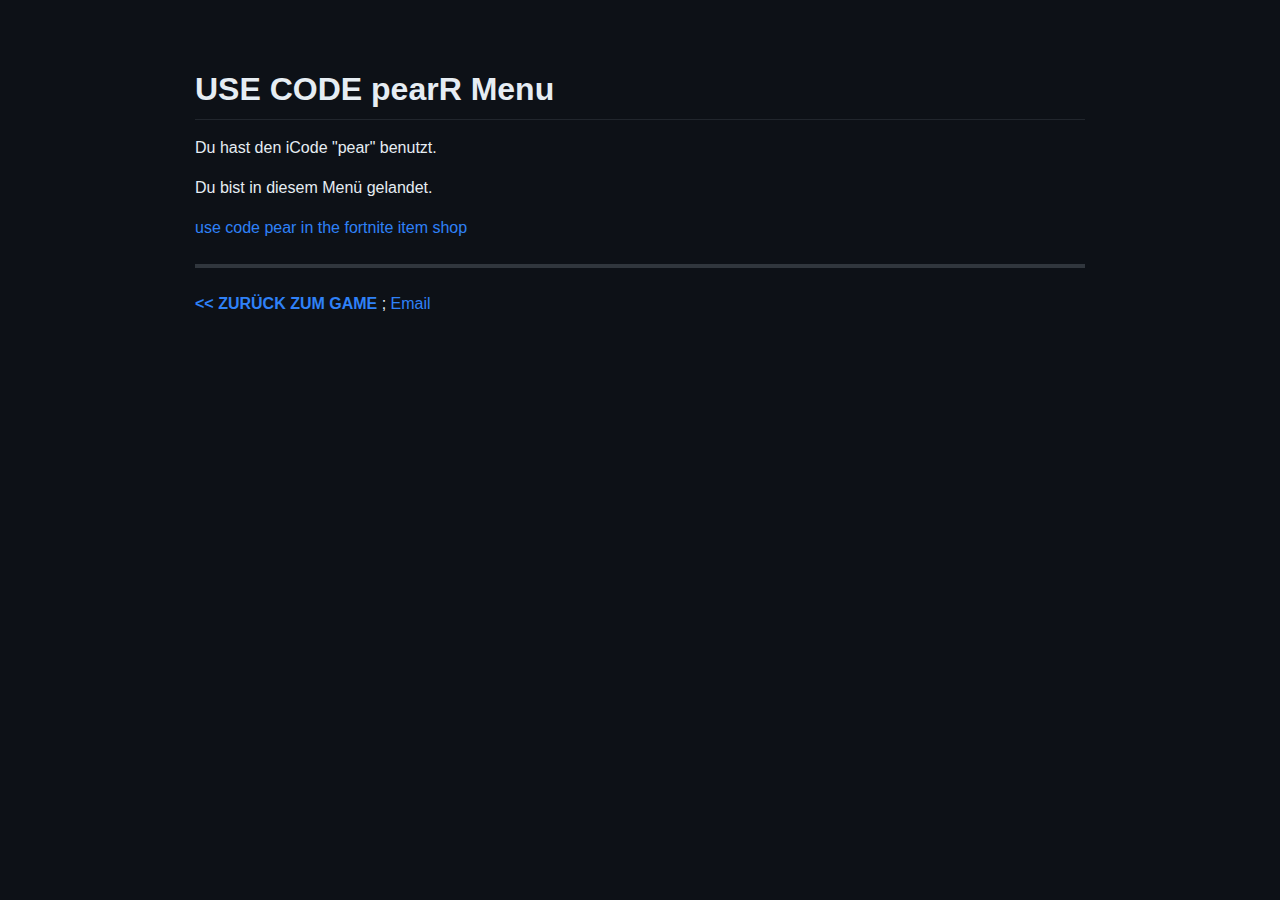
<file: pages/pear/index.html>
<!DOCTYPE html>
<html lang="en">
	<head>
		<meta charset="utf-8" />
		<meta name="viewport" content="width=device-width, initial-scale=1" />
		<title>USE CODE pearR Menu</title>
		<style>.markdown-body{color-scheme:dark;-ms-text-size-adjust:100%;-webkit-text-size-adjust:100%;margin:0;color:#e6edf3;background-color:#0d1117;font-family:-apple-system,BlinkMacSystemFont,"Segoe UI","Noto Sans",Helvetica,Arial,sans-serif,"Apple Color Emoji","Segoe UI Emoji";font-size:16px;line-height:1.5;word-wrap:break-word}.markdown-body .octicon{display:inline-block;fill:currentColor;vertical-align:text-bottom}.markdown-body h1:hover .anchor .octicon-link:before,.markdown-body h2:hover .anchor .octicon-link:before,.markdown-body h3:hover .anchor .octicon-link:before,.markdown-body h4:hover .anchor .octicon-link:before,.markdown-body h5:hover .anchor .octicon-link:before,.markdown-body h6:hover .anchor .octicon-link:before{width:16px;height:16px;content:' ';display:inline-block;background-color:currentColor;-webkit-mask-image:url("data:image/svg+xml,<svg xmlns='http://www.w3.org/2000/svg' viewBox='0 0 16 16' version='1.1' aria-hidden='true'><path fill-rule='evenodd' d='M7.775 3.275a.75.75 0 001.06 1.06l1.25-1.25a2 2 0 112.83 2.83l-2.5 2.5a2 2 0 01-2.83 0 .75.75 0 00-1.06 1.06 3.5 3.5 0 004.95 0l2.5-2.5a3.5 3.5 0 00-4.95-4.95l-1.25 1.25zm-4.69 9.64a2 2 0 010-2.83l2.5-2.5a2 2 0 012.83 0 .75.75 0 001.06-1.06 3.5 3.5 0 00-4.95 0l-2.5 2.5a3.5 3.5 0 004.95 4.95l1.25-1.25a.75.75 0 00-1.06-1.06l-1.25 1.25a2 2 0 01-2.83 0z'></path></svg>");mask-image:url("data:image/svg+xml,<svg xmlns='http://www.w3.org/2000/svg' viewBox='0 0 16 16' version='1.1' aria-hidden='true'><path fill-rule='evenodd' d='M7.775 3.275a.75.75 0 001.06 1.06l1.25-1.25a2 2 0 112.83 2.83l-2.5 2.5a2 2 0 01-2.83 0 .75.75 0 00-1.06 1.06 3.5 3.5 0 004.95 0l2.5-2.5a3.5 3.5 0 00-4.95-4.95l-1.25 1.25zm-4.69 9.64a2 2 0 010-2.83l2.5-2.5a2 2 0 012.83 0 .75.75 0 001.06-1.06 3.5 3.5 0 00-4.95 0l-2.5 2.5a3.5 3.5 0 004.95 4.95l1.25-1.25a.75.75 0 00-1.06-1.06l-1.25 1.25a2 2 0 01-2.83 0z'></path></svg>")}.markdown-body details,.markdown-body figcaption,.markdown-body figure{display:block}.markdown-body summary{display:list-item}.markdown-body [hidden]{display:none!important}.markdown-body a{background-color:transparent;color:#2f81f7;text-decoration:none}.markdown-body abbr[title]{border-bottom:none;-webkit-text-decoration:underline dotted;text-decoration:underline dotted}.markdown-body b,.markdown-body strong{font-weight:600}.markdown-body dfn{font-style:italic}.markdown-body h1{margin:.67em 0;font-weight:600;padding-bottom:.3em;font-size:2em;border-bottom:1px solid #21262d}.markdown-body mark{background-color:rgba(187,128,9,.15);color:#e6edf3}.markdown-body small{font-size:90%}.markdown-body sub,.markdown-body sup{font-size:75%;line-height:0;position:relative;vertical-align:baseline}.markdown-body sub{bottom:-.25em}.markdown-body sup{top:-.5em}.markdown-body img{border-style:none;max-width:100%;box-sizing:content-box;background-color:#0d1117}.markdown-body code,.markdown-body kbd,.markdown-body pre,.markdown-body samp{font-family:monospace;font-size:1em}.markdown-body figure{margin:1em 40px}.markdown-body hr{box-sizing:content-box;overflow:hidden;background:0 0;border-bottom:1px solid #21262d;height:.25em;padding:0;margin:24px 0;background-color:#30363d;border:0}.markdown-body input{font:inherit;margin:0;overflow:visible;font-family:inherit;font-size:inherit;line-height:inherit}.markdown-body [type=button],.markdown-body [type=reset],.markdown-body [type=submit]{-webkit-appearance:button;appearance:button}.markdown-body [type=checkbox],.markdown-body [type=radio]{box-sizing:border-box;padding:0}.markdown-body [type=number]::-webkit-inner-spin-button,.markdown-body [type=number]::-webkit-outer-spin-button{height:auto}.markdown-body [type=search]::-webkit-search-cancel-button,.markdown-body [type=search]::-webkit-search-decoration{-webkit-appearance:none;appearance:none}.markdown-body ::-webkit-input-placeholder{color:inherit;opacity:.54}.markdown-body ::-webkit-file-upload-button{-webkit-appearance:button;appearance:button;font:inherit}.markdown-body a:hover{text-decoration:underline}.markdown-body ::placeholder{color:#6e7681;opacity:1}.markdown-body hr::before{display:table;content:""}.markdown-body hr::after{display:table;clear:both;content:""}.markdown-body table{border-spacing:0;border-collapse:collapse;display:block;width:max-content;max-width:100%;overflow:auto}.markdown-body td,.markdown-body th{padding:0}.markdown-body details summary{cursor:pointer}.markdown-body details:not([open])>:not(summary){display:none!important}.markdown-body [role=button]:focus,.markdown-body a:focus,.markdown-body input[type=checkbox]:focus,.markdown-body input[type=radio]:focus{outline:2px solid #2f81f7;outline-offset:-2px;box-shadow:none}.markdown-body [role=button]:focus:not(:focus-visible),.markdown-body a:focus:not(:focus-visible),.markdown-body input[type=checkbox]:focus:not(:focus-visible),.markdown-body input[type=radio]:focus:not(:focus-visible){outline:solid 1px transparent}.markdown-body [role=button]:focus-visible,.markdown-body a:focus-visible,.markdown-body input[type=checkbox]:focus-visible,.markdown-body input[type=radio]:focus-visible{outline:2px solid #2f81f7;outline-offset:-2px;box-shadow:none}.markdown-body a:not([class]):focus,.markdown-body a:not([class]):focus-visible,.markdown-body input[type=checkbox]:focus,.markdown-body input[type=checkbox]:focus-visible,.markdown-body input[type=radio]:focus,.markdown-body input[type=radio]:focus-visible{outline-offset:0}.markdown-body kbd{display:inline-block;padding:3px 5px;font:11px ui-monospace,SFMono-Regular,SF Mono,Menlo,Consolas,Liberation Mono,monospace;line-height:10px;color:#e6edf3;vertical-align:middle;background-color:#161b22;border:solid 1px rgba(110,118,129,.4);border-bottom-color:rgba(110,118,129,.4);border-radius:6px;box-shadow:inset 0 -1px 0 rgba(110,118,129,.4)}.markdown-body h1,.markdown-body h2,.markdown-body h3,.markdown-body h4,.markdown-body h5,.markdown-body h6{margin-top:24px;margin-bottom:16px;font-weight:600;line-height:1.25}.markdown-body h2{font-weight:600;padding-bottom:.3em;font-size:1.5em;border-bottom:1px solid #21262d}.markdown-body h3{font-weight:600;font-size:1.25em}.markdown-body h4{font-weight:600;font-size:1em}.markdown-body h5{font-weight:600;font-size:.875em}.markdown-body h6{font-weight:600;font-size:.85em;color:#848d97}.markdown-body p{margin-top:0;margin-bottom:10px}.markdown-body blockquote{margin:0;padding:0 1em;color:#848d97;border-left:.25em solid #30363d}.markdown-body ol,.markdown-body ul{margin-top:0;margin-bottom:0;padding-left:2em}.markdown-body ol ol,.markdown-body ul ol{list-style-type:lower-roman}.markdown-body ol ol ol,.markdown-body ol ul ol,.markdown-body ul ol ol,.markdown-body ul ul ol{list-style-type:lower-alpha}.markdown-body dd{margin-left:0}.markdown-body code,.markdown-body samp,.markdown-body tt{font-family:ui-monospace,SFMono-Regular,SF Mono,Menlo,Consolas,Liberation Mono,monospace;font-size:12px}.markdown-body pre{margin-top:0;margin-bottom:0;font-family:ui-monospace,SFMono-Regular,SF Mono,Menlo,Consolas,Liberation Mono,monospace;font-size:12px;word-wrap:normal}.markdown-body .octicon{display:inline-block;overflow:visible!important;vertical-align:text-bottom;fill:currentColor}.markdown-body input::-webkit-inner-spin-button,.markdown-body input::-webkit-outer-spin-button{margin:0;-webkit-appearance:none;appearance:none}.markdown-body .mr-2{margin-right:8px!important}.markdown-body::before{display:table;content:""}.markdown-body::after{display:table;clear:both;content:""}.markdown-body>:first-child{margin-top:0!important}.markdown-body>:last-child{margin-bottom:0!important}.markdown-body a:not([href]){color:inherit;text-decoration:none}.markdown-body .absent{color:#f85149}.markdown-body .anchor{float:left;padding-right:4px;margin-left:-20px;line-height:1}.markdown-body .anchor:focus{outline:0}.markdown-body blockquote,.markdown-body details,.markdown-body dl,.markdown-body ol,.markdown-body p,.markdown-body pre,.markdown-body table,.markdown-body ul{margin-top:0;margin-bottom:16px}.markdown-body blockquote>:first-child{margin-top:0}.markdown-body blockquote>:last-child{margin-bottom:0}.markdown-body h1 .octicon-link,.markdown-body h2 .octicon-link,.markdown-body h3 .octicon-link,.markdown-body h4 .octicon-link,.markdown-body h5 .octicon-link,.markdown-body h6 .octicon-link{color:#e6edf3;vertical-align:middle;visibility:hidden}.markdown-body h1:hover .anchor,.markdown-body h2:hover .anchor,.markdown-body h3:hover .anchor,.markdown-body h4:hover .anchor,.markdown-body h5:hover .anchor,.markdown-body h6:hover .anchor{text-decoration:none}.markdown-body h1:hover .anchor .octicon-link,.markdown-body h2:hover .anchor .octicon-link,.markdown-body h3:hover .anchor .octicon-link,.markdown-body h4:hover .anchor .octicon-link,.markdown-body h5:hover .anchor .octicon-link,.markdown-body h6:hover .anchor .octicon-link{visibility:visible}.markdown-body h1 code,.markdown-body h1 tt,.markdown-body h2 code,.markdown-body h2 tt,.markdown-body h3 code,.markdown-body h3 tt,.markdown-body h4 code,.markdown-body h4 tt,.markdown-body h5 code,.markdown-body h5 tt,.markdown-body h6 code,.markdown-body h6 tt{padding:0 .2em;font-size:inherit}.markdown-body summary h1,.markdown-body summary h2,.markdown-body summary h3,.markdown-body summary h4,.markdown-body summary h5,.markdown-body summary h6{display:inline-block}.markdown-body summary h1 .anchor,.markdown-body summary h2 .anchor,.markdown-body summary h3 .anchor,.markdown-body summary h4 .anchor,.markdown-body summary h5 .anchor,.markdown-body summary h6 .anchor{margin-left:-40px}.markdown-body summary h1,.markdown-body summary h2{padding-bottom:0;border-bottom:0}.markdown-body ol.no-list,.markdown-body ul.no-list{padding:0;list-style-type:none}.markdown-body ol[type="a s"]{list-style-type:lower-alpha}.markdown-body ol[type="A s"]{list-style-type:upper-alpha}.markdown-body ol[type="i s"]{list-style-type:lower-roman}.markdown-body ol[type="I s"]{list-style-type:upper-roman}.markdown-body ol[type="1"]{list-style-type:decimal}.markdown-body div>ol:not([type]){list-style-type:decimal}.markdown-body ol ol,.markdown-body ol ul,.markdown-body ul ol,.markdown-body ul ul{margin-top:0;margin-bottom:0}.markdown-body li>p{margin-top:16px}.markdown-body li+li{margin-top:.25em}.markdown-body dl{padding:0}.markdown-body dl dt{padding:0;margin-top:16px;font-size:1em;font-style:italic;font-weight:600}.markdown-body dl dd{padding:0 16px;margin-bottom:16px}.markdown-body table th{font-weight:600}.markdown-body table td,.markdown-body table th{padding:6px 13px;border:1px solid #30363d}.markdown-body table td>:last-child{margin-bottom:0}.markdown-body table tr{background-color:#0d1117;border-top:1px solid #21262d}.markdown-body table tr:nth-child(2n){background-color:#161b22}.markdown-body table img{background-color:transparent}.markdown-body img[align=right]{padding-left:20px}.markdown-body img[align=left]{padding-right:20px}.markdown-body .emoji{max-width:none;vertical-align:text-top;background-color:transparent}.markdown-body span.frame{display:block;overflow:hidden}.markdown-body span.frame>span{display:block;float:left;width:auto;padding:7px;margin:13px 0 0;overflow:hidden;border:1px solid #30363d}.markdown-body span.frame span img{display:block;float:left}.markdown-body span.frame span span{display:block;padding:5px 0 0;clear:both;color:#e6edf3}.markdown-body span.align-center{display:block;overflow:hidden;clear:both}.markdown-body span.align-center>span{display:block;margin:13px auto 0;overflow:hidden;text-align:center}.markdown-body span.align-center span img{margin:0 auto;text-align:center}.markdown-body span.align-right{display:block;overflow:hidden;clear:both}.markdown-body span.align-right>span{display:block;margin:13px 0 0;overflow:hidden;text-align:right}.markdown-body span.align-right span img{margin:0;text-align:right}.markdown-body span.float-left{display:block;float:left;margin-right:13px;overflow:hidden}.markdown-body span.float-left span{margin:13px 0 0}.markdown-body span.float-right{display:block;float:right;margin-left:13px;overflow:hidden}.markdown-body span.float-right>span{display:block;margin:13px auto 0;overflow:hidden;text-align:right}.markdown-body code,.markdown-body tt{padding:.2em .4em;margin:0;font-size:85%;white-space:break-spaces;background-color:rgba(110,118,129,.4);border-radius:6px}.markdown-body code br,.markdown-body tt br{display:none}.markdown-body del code{text-decoration:inherit}.markdown-body samp{font-size:85%}.markdown-body pre code{font-size:100%}.markdown-body pre>code{padding:0;margin:0;word-break:normal;white-space:pre;background:0 0;border:0}.markdown-body .highlight{margin-bottom:16px}.markdown-body .highlight pre{margin-bottom:0;word-break:normal}.markdown-body .highlight pre,.markdown-body pre{padding:16px;overflow:auto;font-size:85%;line-height:1.45;color:#e6edf3;background-color:#161b22;border-radius:6px}.markdown-body pre code,.markdown-body pre tt{display:inline;max-width:auto;padding:0;margin:0;overflow:visible;line-height:inherit;word-wrap:normal;background-color:transparent;border:0}.markdown-body .csv-data td,.markdown-body .csv-data th{padding:5px;overflow:hidden;font-size:12px;line-height:1;text-align:left;white-space:nowrap}.markdown-body .csv-data .blob-num{padding:10px 8px 9px;text-align:right;background:#0d1117;border:0}.markdown-body .csv-data tr{border-top:0}.markdown-body .csv-data th{font-weight:600;background:#161b22;border-top:0}.markdown-body [data-footnote-ref]::before{content:"["}.markdown-body [data-footnote-ref]::after{content:"]"}.markdown-body .footnotes{font-size:12px;color:#848d97;border-top:1px solid #30363d}.markdown-body .footnotes ol{padding-left:16px}.markdown-body .footnotes ol ul{display:inline-block;padding-left:16px;margin-top:16px}.markdown-body .footnotes li{position:relative}.markdown-body .footnotes li:target::before{position:absolute;top:-8px;right:-8px;bottom:-8px;left:-24px;pointer-events:none;content:"";border:2px solid #1f6feb;border-radius:6px}.markdown-body .footnotes li:target{color:#e6edf3}.markdown-body .footnotes .data-footnote-backref g-emoji{font-family:monospace}.markdown-body .pl-c{color:#8b949e}.markdown-body .pl-c1,.markdown-body .pl-s .pl-v{color:#79c0ff}.markdown-body .pl-e,.markdown-body .pl-en{color:#d2a8ff}.markdown-body .pl-s .pl-s1,.markdown-body .pl-smi{color:#c9d1d9}.markdown-body .pl-ent{color:#7ee787}.markdown-body .pl-k{color:#ff7b72}.markdown-body .pl-pds,.markdown-body .pl-s,.markdown-body .pl-s .pl-pse .pl-s1,.markdown-body .pl-sr,.markdown-body .pl-sr .pl-cce,.markdown-body .pl-sr .pl-sra,.markdown-body .pl-sr .pl-sre{color:#a5d6ff}.markdown-body .pl-smw,.markdown-body .pl-v{color:#ffa657}.markdown-body .pl-bu{color:#f85149}.markdown-body .pl-ii{color:#f0f6fc;background-color:#8e1519}.markdown-body .pl-c2{color:#f0f6fc;background-color:#b62324}.markdown-body .pl-sr .pl-cce{font-weight:700;color:#7ee787}.markdown-body .pl-ml{color:#f2cc60}.markdown-body .pl-mh,.markdown-body .pl-mh .pl-en,.markdown-body .pl-ms{font-weight:700;color:#1f6feb}.markdown-body .pl-mi{font-style:italic;color:#c9d1d9}.markdown-body .pl-mb{font-weight:700;color:#c9d1d9}.markdown-body .pl-md{color:#ffdcd7;background-color:#67060c}.markdown-body .pl-mi1{color:#aff5b4;background-color:#033a16}.markdown-body .pl-mc{color:#ffdfb6;background-color:#5a1e02}.markdown-body .pl-mi2{color:#c9d1d9;background-color:#1158c7}.markdown-body .pl-mdr{font-weight:700;color:#d2a8ff}.markdown-body .pl-ba{color:#8b949e}.markdown-body .pl-sg{color:#484f58}.markdown-body .pl-corl{text-decoration:underline;color:#a5d6ff}.markdown-body g-emoji{display:inline-block;min-width:1ch;font-family:"Apple Color Emoji","Segoe UI Emoji","Segoe UI Symbol";font-size:1em;font-style:normal!important;font-weight:400;line-height:1;vertical-align:-.075em}.markdown-body g-emoji img{width:1em;height:1em}.markdown-body .task-list-item{list-style-type:none}.markdown-body .task-list-item label{font-weight:400}.markdown-body .task-list-item.enabled label{cursor:pointer}.markdown-body .task-list-item+.task-list-item{margin-top:4px}.markdown-body .task-list-item .handle{display:none}.markdown-body .task-list-item-checkbox{margin:0 .2em .25em -1.4em;vertical-align:middle}.markdown-body .contains-task-list:dir(rtl) .task-list-item-checkbox{margin:0 -1.6em .25em .2em}.markdown-body .contains-task-list{position:relative}.markdown-body .contains-task-list:focus-within .task-list-item-convert-container,.markdown-body .contains-task-list:hover .task-list-item-convert-container{display:block;width:auto;height:24px;overflow:visible;clip:auto}.markdown-body ::-webkit-calendar-picker-indicator{filter:invert(50%)}.markdown-body .markdown-alert{padding:8px 16px;margin-bottom:16px;color:inherit;border-left:.25em solid #30363d}.markdown-body .markdown-alert>:first-child{margin-top:0}.markdown-body .markdown-alert>:last-child{margin-bottom:0}.markdown-body .markdown-alert .markdown-alert-title{display:flex;font-weight:500;align-items:center;line-height:1}.markdown-body .markdown-alert.markdown-alert-note{border-left-color:#1f6feb}.markdown-body .markdown-alert.markdown-alert-note .markdown-alert-title{color:#2f81f7}.markdown-body .markdown-alert.markdown-alert-important{border-left-color:#8957e5}.markdown-body .markdown-alert.markdown-alert-important .markdown-alert-title{color:#a371f7}.markdown-body .markdown-alert.markdown-alert-warning{border-left-color:#9e6a03}.markdown-body .markdown-alert.markdown-alert-warning .markdown-alert-title{color:#d29922}.markdown-body .markdown-alert.markdown-alert-tip{border-left-color:#238636}.markdown-body .markdown-alert.markdown-alert-tip .markdown-alert-title{color:#3fb950}.markdown-body .markdown-alert.markdown-alert-caution{border-left-color:#da3633}.markdown-body .markdown-alert.markdown-alert-caution .markdown-alert-title{color:#f85149}</style>
		<style>
			body {
				margin: 0;
			}

			.markdown-body-content {
				box-sizing: border-box;
				min-width: 200px;
				max-width: 980px;
				margin: 0 auto;
				padding: 45px;
			}

			@media (max-width: 767px) {
				.markdown-body-content {
					padding: 15px;
				}
			}

			.markdown-body {
				--base-size-8: 8px;
				--base-size-16: 16px;
			}
		</style>
	</head>
	<body class="markdown-body">
		<article class="markdown-body-content"><h1>USE CODE pearR Menu</h1>
<p>Du hast den iCode "pear" benutzt.</p>
<p>Du bist in diesem Menü gelandet.</p>
<p><a href="https://www.youtube.com/@RoyalPear/shorts" rel="nofollow">use code pear in the fortnite item shop</a></p>
<hr>
<p><a href="/game.html"><strong>&lt;&lt; ZURÜCK ZUM GAME</strong></a> ; <a href="mailto:marco@mmmarco.de">Email</a></p></article>
	</body>
</html>
</file>
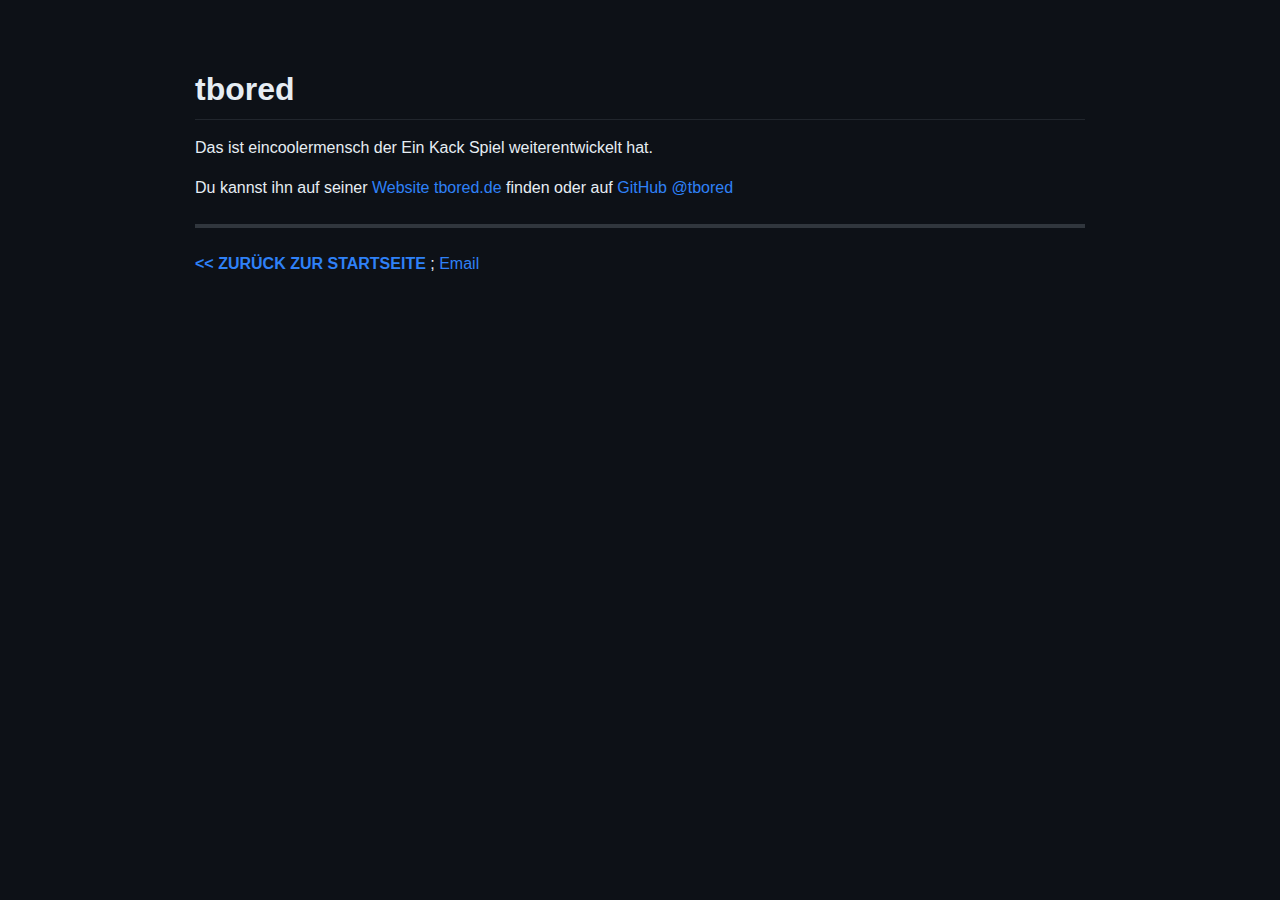
<file: pages/tbored/index.html>
<!DOCTYPE html>
<html lang="en">
	<head>
		<meta charset="utf-8" />
		<meta name="viewport" content="width=device-width, initial-scale=1" />
		<title>tbored</title>
		<style>.markdown-body{color-scheme:dark;-ms-text-size-adjust:100%;-webkit-text-size-adjust:100%;margin:0;color:#e6edf3;background-color:#0d1117;font-family:-apple-system,BlinkMacSystemFont,"Segoe UI","Noto Sans",Helvetica,Arial,sans-serif,"Apple Color Emoji","Segoe UI Emoji";font-size:16px;line-height:1.5;word-wrap:break-word}.markdown-body .octicon{display:inline-block;fill:currentColor;vertical-align:text-bottom}.markdown-body h1:hover .anchor .octicon-link:before,.markdown-body h2:hover .anchor .octicon-link:before,.markdown-body h3:hover .anchor .octicon-link:before,.markdown-body h4:hover .anchor .octicon-link:before,.markdown-body h5:hover .anchor .octicon-link:before,.markdown-body h6:hover .anchor .octicon-link:before{width:16px;height:16px;content:' ';display:inline-block;background-color:currentColor;-webkit-mask-image:url("data:image/svg+xml,<svg xmlns='http://www.w3.org/2000/svg' viewBox='0 0 16 16' version='1.1' aria-hidden='true'><path fill-rule='evenodd' d='M7.775 3.275a.75.75 0 001.06 1.06l1.25-1.25a2 2 0 112.83 2.83l-2.5 2.5a2 2 0 01-2.83 0 .75.75 0 00-1.06 1.06 3.5 3.5 0 004.95 0l2.5-2.5a3.5 3.5 0 00-4.95-4.95l-1.25 1.25zm-4.69 9.64a2 2 0 010-2.83l2.5-2.5a2 2 0 012.83 0 .75.75 0 001.06-1.06 3.5 3.5 0 00-4.95 0l-2.5 2.5a3.5 3.5 0 004.95 4.95l1.25-1.25a.75.75 0 00-1.06-1.06l-1.25 1.25a2 2 0 01-2.83 0z'></path></svg>");mask-image:url("data:image/svg+xml,<svg xmlns='http://www.w3.org/2000/svg' viewBox='0 0 16 16' version='1.1' aria-hidden='true'><path fill-rule='evenodd' d='M7.775 3.275a.75.75 0 001.06 1.06l1.25-1.25a2 2 0 112.83 2.83l-2.5 2.5a2 2 0 01-2.83 0 .75.75 0 00-1.06 1.06 3.5 3.5 0 004.95 0l2.5-2.5a3.5 3.5 0 00-4.95-4.95l-1.25 1.25zm-4.69 9.64a2 2 0 010-2.83l2.5-2.5a2 2 0 012.83 0 .75.75 0 001.06-1.06 3.5 3.5 0 00-4.95 0l-2.5 2.5a3.5 3.5 0 004.95 4.95l1.25-1.25a.75.75 0 00-1.06-1.06l-1.25 1.25a2 2 0 01-2.83 0z'></path></svg>")}.markdown-body details,.markdown-body figcaption,.markdown-body figure{display:block}.markdown-body summary{display:list-item}.markdown-body [hidden]{display:none!important}.markdown-body a{background-color:transparent;color:#2f81f7;text-decoration:none}.markdown-body abbr[title]{border-bottom:none;-webkit-text-decoration:underline dotted;text-decoration:underline dotted}.markdown-body b,.markdown-body strong{font-weight:600}.markdown-body dfn{font-style:italic}.markdown-body h1{margin:.67em 0;font-weight:600;padding-bottom:.3em;font-size:2em;border-bottom:1px solid #21262d}.markdown-body mark{background-color:rgba(187,128,9,.15);color:#e6edf3}.markdown-body small{font-size:90%}.markdown-body sub,.markdown-body sup{font-size:75%;line-height:0;position:relative;vertical-align:baseline}.markdown-body sub{bottom:-.25em}.markdown-body sup{top:-.5em}.markdown-body img{border-style:none;max-width:100%;box-sizing:content-box;background-color:#0d1117}.markdown-body code,.markdown-body kbd,.markdown-body pre,.markdown-body samp{font-family:monospace;font-size:1em}.markdown-body figure{margin:1em 40px}.markdown-body hr{box-sizing:content-box;overflow:hidden;background:0 0;border-bottom:1px solid #21262d;height:.25em;padding:0;margin:24px 0;background-color:#30363d;border:0}.markdown-body input{font:inherit;margin:0;overflow:visible;font-family:inherit;font-size:inherit;line-height:inherit}.markdown-body [type=button],.markdown-body [type=reset],.markdown-body [type=submit]{-webkit-appearance:button;appearance:button}.markdown-body [type=checkbox],.markdown-body [type=radio]{box-sizing:border-box;padding:0}.markdown-body [type=number]::-webkit-inner-spin-button,.markdown-body [type=number]::-webkit-outer-spin-button{height:auto}.markdown-body [type=search]::-webkit-search-cancel-button,.markdown-body [type=search]::-webkit-search-decoration{-webkit-appearance:none;appearance:none}.markdown-body ::-webkit-input-placeholder{color:inherit;opacity:.54}.markdown-body ::-webkit-file-upload-button{-webkit-appearance:button;appearance:button;font:inherit}.markdown-body a:hover{text-decoration:underline}.markdown-body ::placeholder{color:#6e7681;opacity:1}.markdown-body hr::before{display:table;content:""}.markdown-body hr::after{display:table;clear:both;content:""}.markdown-body table{border-spacing:0;border-collapse:collapse;display:block;width:max-content;max-width:100%;overflow:auto}.markdown-body td,.markdown-body th{padding:0}.markdown-body details summary{cursor:pointer}.markdown-body details:not([open])>:not(summary){display:none!important}.markdown-body [role=button]:focus,.markdown-body a:focus,.markdown-body input[type=checkbox]:focus,.markdown-body input[type=radio]:focus{outline:2px solid #2f81f7;outline-offset:-2px;box-shadow:none}.markdown-body [role=button]:focus:not(:focus-visible),.markdown-body a:focus:not(:focus-visible),.markdown-body input[type=checkbox]:focus:not(:focus-visible),.markdown-body input[type=radio]:focus:not(:focus-visible){outline:solid 1px transparent}.markdown-body [role=button]:focus-visible,.markdown-body a:focus-visible,.markdown-body input[type=checkbox]:focus-visible,.markdown-body input[type=radio]:focus-visible{outline:2px solid #2f81f7;outline-offset:-2px;box-shadow:none}.markdown-body a:not([class]):focus,.markdown-body a:not([class]):focus-visible,.markdown-body input[type=checkbox]:focus,.markdown-body input[type=checkbox]:focus-visible,.markdown-body input[type=radio]:focus,.markdown-body input[type=radio]:focus-visible{outline-offset:0}.markdown-body kbd{display:inline-block;padding:3px 5px;font:11px ui-monospace,SFMono-Regular,SF Mono,Menlo,Consolas,Liberation Mono,monospace;line-height:10px;color:#e6edf3;vertical-align:middle;background-color:#161b22;border:solid 1px rgba(110,118,129,.4);border-bottom-color:rgba(110,118,129,.4);border-radius:6px;box-shadow:inset 0 -1px 0 rgba(110,118,129,.4)}.markdown-body h1,.markdown-body h2,.markdown-body h3,.markdown-body h4,.markdown-body h5,.markdown-body h6{margin-top:24px;margin-bottom:16px;font-weight:600;line-height:1.25}.markdown-body h2{font-weight:600;padding-bottom:.3em;font-size:1.5em;border-bottom:1px solid #21262d}.markdown-body h3{font-weight:600;font-size:1.25em}.markdown-body h4{font-weight:600;font-size:1em}.markdown-body h5{font-weight:600;font-size:.875em}.markdown-body h6{font-weight:600;font-size:.85em;color:#848d97}.markdown-body p{margin-top:0;margin-bottom:10px}.markdown-body blockquote{margin:0;padding:0 1em;color:#848d97;border-left:.25em solid #30363d}.markdown-body ol,.markdown-body ul{margin-top:0;margin-bottom:0;padding-left:2em}.markdown-body ol ol,.markdown-body ul ol{list-style-type:lower-roman}.markdown-body ol ol ol,.markdown-body ol ul ol,.markdown-body ul ol ol,.markdown-body ul ul ol{list-style-type:lower-alpha}.markdown-body dd{margin-left:0}.markdown-body code,.markdown-body samp,.markdown-body tt{font-family:ui-monospace,SFMono-Regular,SF Mono,Menlo,Consolas,Liberation Mono,monospace;font-size:12px}.markdown-body pre{margin-top:0;margin-bottom:0;font-family:ui-monospace,SFMono-Regular,SF Mono,Menlo,Consolas,Liberation Mono,monospace;font-size:12px;word-wrap:normal}.markdown-body .octicon{display:inline-block;overflow:visible!important;vertical-align:text-bottom;fill:currentColor}.markdown-body input::-webkit-inner-spin-button,.markdown-body input::-webkit-outer-spin-button{margin:0;-webkit-appearance:none;appearance:none}.markdown-body .mr-2{margin-right:8px!important}.markdown-body::before{display:table;content:""}.markdown-body::after{display:table;clear:both;content:""}.markdown-body>:first-child{margin-top:0!important}.markdown-body>:last-child{margin-bottom:0!important}.markdown-body a:not([href]){color:inherit;text-decoration:none}.markdown-body .absent{color:#f85149}.markdown-body .anchor{float:left;padding-right:4px;margin-left:-20px;line-height:1}.markdown-body .anchor:focus{outline:0}.markdown-body blockquote,.markdown-body details,.markdown-body dl,.markdown-body ol,.markdown-body p,.markdown-body pre,.markdown-body table,.markdown-body ul{margin-top:0;margin-bottom:16px}.markdown-body blockquote>:first-child{margin-top:0}.markdown-body blockquote>:last-child{margin-bottom:0}.markdown-body h1 .octicon-link,.markdown-body h2 .octicon-link,.markdown-body h3 .octicon-link,.markdown-body h4 .octicon-link,.markdown-body h5 .octicon-link,.markdown-body h6 .octicon-link{color:#e6edf3;vertical-align:middle;visibility:hidden}.markdown-body h1:hover .anchor,.markdown-body h2:hover .anchor,.markdown-body h3:hover .anchor,.markdown-body h4:hover .anchor,.markdown-body h5:hover .anchor,.markdown-body h6:hover .anchor{text-decoration:none}.markdown-body h1:hover .anchor .octicon-link,.markdown-body h2:hover .anchor .octicon-link,.markdown-body h3:hover .anchor .octicon-link,.markdown-body h4:hover .anchor .octicon-link,.markdown-body h5:hover .anchor .octicon-link,.markdown-body h6:hover .anchor .octicon-link{visibility:visible}.markdown-body h1 code,.markdown-body h1 tt,.markdown-body h2 code,.markdown-body h2 tt,.markdown-body h3 code,.markdown-body h3 tt,.markdown-body h4 code,.markdown-body h4 tt,.markdown-body h5 code,.markdown-body h5 tt,.markdown-body h6 code,.markdown-body h6 tt{padding:0 .2em;font-size:inherit}.markdown-body summary h1,.markdown-body summary h2,.markdown-body summary h3,.markdown-body summary h4,.markdown-body summary h5,.markdown-body summary h6{display:inline-block}.markdown-body summary h1 .anchor,.markdown-body summary h2 .anchor,.markdown-body summary h3 .anchor,.markdown-body summary h4 .anchor,.markdown-body summary h5 .anchor,.markdown-body summary h6 .anchor{margin-left:-40px}.markdown-body summary h1,.markdown-body summary h2{padding-bottom:0;border-bottom:0}.markdown-body ol.no-list,.markdown-body ul.no-list{padding:0;list-style-type:none}.markdown-body ol[type="a s"]{list-style-type:lower-alpha}.markdown-body ol[type="A s"]{list-style-type:upper-alpha}.markdown-body ol[type="i s"]{list-style-type:lower-roman}.markdown-body ol[type="I s"]{list-style-type:upper-roman}.markdown-body ol[type="1"]{list-style-type:decimal}.markdown-body div>ol:not([type]){list-style-type:decimal}.markdown-body ol ol,.markdown-body ol ul,.markdown-body ul ol,.markdown-body ul ul{margin-top:0;margin-bottom:0}.markdown-body li>p{margin-top:16px}.markdown-body li+li{margin-top:.25em}.markdown-body dl{padding:0}.markdown-body dl dt{padding:0;margin-top:16px;font-size:1em;font-style:italic;font-weight:600}.markdown-body dl dd{padding:0 16px;margin-bottom:16px}.markdown-body table th{font-weight:600}.markdown-body table td,.markdown-body table th{padding:6px 13px;border:1px solid #30363d}.markdown-body table td>:last-child{margin-bottom:0}.markdown-body table tr{background-color:#0d1117;border-top:1px solid #21262d}.markdown-body table tr:nth-child(2n){background-color:#161b22}.markdown-body table img{background-color:transparent}.markdown-body img[align=right]{padding-left:20px}.markdown-body img[align=left]{padding-right:20px}.markdown-body .emoji{max-width:none;vertical-align:text-top;background-color:transparent}.markdown-body span.frame{display:block;overflow:hidden}.markdown-body span.frame>span{display:block;float:left;width:auto;padding:7px;margin:13px 0 0;overflow:hidden;border:1px solid #30363d}.markdown-body span.frame span img{display:block;float:left}.markdown-body span.frame span span{display:block;padding:5px 0 0;clear:both;color:#e6edf3}.markdown-body span.align-center{display:block;overflow:hidden;clear:both}.markdown-body span.align-center>span{display:block;margin:13px auto 0;overflow:hidden;text-align:center}.markdown-body span.align-center span img{margin:0 auto;text-align:center}.markdown-body span.align-right{display:block;overflow:hidden;clear:both}.markdown-body span.align-right>span{display:block;margin:13px 0 0;overflow:hidden;text-align:right}.markdown-body span.align-right span img{margin:0;text-align:right}.markdown-body span.float-left{display:block;float:left;margin-right:13px;overflow:hidden}.markdown-body span.float-left span{margin:13px 0 0}.markdown-body span.float-right{display:block;float:right;margin-left:13px;overflow:hidden}.markdown-body span.float-right>span{display:block;margin:13px auto 0;overflow:hidden;text-align:right}.markdown-body code,.markdown-body tt{padding:.2em .4em;margin:0;font-size:85%;white-space:break-spaces;background-color:rgba(110,118,129,.4);border-radius:6px}.markdown-body code br,.markdown-body tt br{display:none}.markdown-body del code{text-decoration:inherit}.markdown-body samp{font-size:85%}.markdown-body pre code{font-size:100%}.markdown-body pre>code{padding:0;margin:0;word-break:normal;white-space:pre;background:0 0;border:0}.markdown-body .highlight{margin-bottom:16px}.markdown-body .highlight pre{margin-bottom:0;word-break:normal}.markdown-body .highlight pre,.markdown-body pre{padding:16px;overflow:auto;font-size:85%;line-height:1.45;color:#e6edf3;background-color:#161b22;border-radius:6px}.markdown-body pre code,.markdown-body pre tt{display:inline;max-width:auto;padding:0;margin:0;overflow:visible;line-height:inherit;word-wrap:normal;background-color:transparent;border:0}.markdown-body .csv-data td,.markdown-body .csv-data th{padding:5px;overflow:hidden;font-size:12px;line-height:1;text-align:left;white-space:nowrap}.markdown-body .csv-data .blob-num{padding:10px 8px 9px;text-align:right;background:#0d1117;border:0}.markdown-body .csv-data tr{border-top:0}.markdown-body .csv-data th{font-weight:600;background:#161b22;border-top:0}.markdown-body [data-footnote-ref]::before{content:"["}.markdown-body [data-footnote-ref]::after{content:"]"}.markdown-body .footnotes{font-size:12px;color:#848d97;border-top:1px solid #30363d}.markdown-body .footnotes ol{padding-left:16px}.markdown-body .footnotes ol ul{display:inline-block;padding-left:16px;margin-top:16px}.markdown-body .footnotes li{position:relative}.markdown-body .footnotes li:target::before{position:absolute;top:-8px;right:-8px;bottom:-8px;left:-24px;pointer-events:none;content:"";border:2px solid #1f6feb;border-radius:6px}.markdown-body .footnotes li:target{color:#e6edf3}.markdown-body .footnotes .data-footnote-backref g-emoji{font-family:monospace}.markdown-body .pl-c{color:#8b949e}.markdown-body .pl-c1,.markdown-body .pl-s .pl-v{color:#79c0ff}.markdown-body .pl-e,.markdown-body .pl-en{color:#d2a8ff}.markdown-body .pl-s .pl-s1,.markdown-body .pl-smi{color:#c9d1d9}.markdown-body .pl-ent{color:#7ee787}.markdown-body .pl-k{color:#ff7b72}.markdown-body .pl-pds,.markdown-body .pl-s,.markdown-body .pl-s .pl-pse .pl-s1,.markdown-body .pl-sr,.markdown-body .pl-sr .pl-cce,.markdown-body .pl-sr .pl-sra,.markdown-body .pl-sr .pl-sre{color:#a5d6ff}.markdown-body .pl-smw,.markdown-body .pl-v{color:#ffa657}.markdown-body .pl-bu{color:#f85149}.markdown-body .pl-ii{color:#f0f6fc;background-color:#8e1519}.markdown-body .pl-c2{color:#f0f6fc;background-color:#b62324}.markdown-body .pl-sr .pl-cce{font-weight:700;color:#7ee787}.markdown-body .pl-ml{color:#f2cc60}.markdown-body .pl-mh,.markdown-body .pl-mh .pl-en,.markdown-body .pl-ms{font-weight:700;color:#1f6feb}.markdown-body .pl-mi{font-style:italic;color:#c9d1d9}.markdown-body .pl-mb{font-weight:700;color:#c9d1d9}.markdown-body .pl-md{color:#ffdcd7;background-color:#67060c}.markdown-body .pl-mi1{color:#aff5b4;background-color:#033a16}.markdown-body .pl-mc{color:#ffdfb6;background-color:#5a1e02}.markdown-body .pl-mi2{color:#c9d1d9;background-color:#1158c7}.markdown-body .pl-mdr{font-weight:700;color:#d2a8ff}.markdown-body .pl-ba{color:#8b949e}.markdown-body .pl-sg{color:#484f58}.markdown-body .pl-corl{text-decoration:underline;color:#a5d6ff}.markdown-body g-emoji{display:inline-block;min-width:1ch;font-family:"Apple Color Emoji","Segoe UI Emoji","Segoe UI Symbol";font-size:1em;font-style:normal!important;font-weight:400;line-height:1;vertical-align:-.075em}.markdown-body g-emoji img{width:1em;height:1em}.markdown-body .task-list-item{list-style-type:none}.markdown-body .task-list-item label{font-weight:400}.markdown-body .task-list-item.enabled label{cursor:pointer}.markdown-body .task-list-item+.task-list-item{margin-top:4px}.markdown-body .task-list-item .handle{display:none}.markdown-body .task-list-item-checkbox{margin:0 .2em .25em -1.4em;vertical-align:middle}.markdown-body .contains-task-list:dir(rtl) .task-list-item-checkbox{margin:0 -1.6em .25em .2em}.markdown-body .contains-task-list{position:relative}.markdown-body .contains-task-list:focus-within .task-list-item-convert-container,.markdown-body .contains-task-list:hover .task-list-item-convert-container{display:block;width:auto;height:24px;overflow:visible;clip:auto}.markdown-body ::-webkit-calendar-picker-indicator{filter:invert(50%)}.markdown-body .markdown-alert{padding:8px 16px;margin-bottom:16px;color:inherit;border-left:.25em solid #30363d}.markdown-body .markdown-alert>:first-child{margin-top:0}.markdown-body .markdown-alert>:last-child{margin-bottom:0}.markdown-body .markdown-alert .markdown-alert-title{display:flex;font-weight:500;align-items:center;line-height:1}.markdown-body .markdown-alert.markdown-alert-note{border-left-color:#1f6feb}.markdown-body .markdown-alert.markdown-alert-note .markdown-alert-title{color:#2f81f7}.markdown-body .markdown-alert.markdown-alert-important{border-left-color:#8957e5}.markdown-body .markdown-alert.markdown-alert-important .markdown-alert-title{color:#a371f7}.markdown-body .markdown-alert.markdown-alert-warning{border-left-color:#9e6a03}.markdown-body .markdown-alert.markdown-alert-warning .markdown-alert-title{color:#d29922}.markdown-body .markdown-alert.markdown-alert-tip{border-left-color:#238636}.markdown-body .markdown-alert.markdown-alert-tip .markdown-alert-title{color:#3fb950}.markdown-body .markdown-alert.markdown-alert-caution{border-left-color:#da3633}.markdown-body .markdown-alert.markdown-alert-caution .markdown-alert-title{color:#f85149}</style>
		<style>
			body {
				margin: 0;
			}

			.markdown-body-content {
				box-sizing: border-box;
				min-width: 200px;
				max-width: 980px;
				margin: 0 auto;
				padding: 45px;
			}

			@media (max-width: 767px) {
				.markdown-body-content {
					padding: 15px;
				}
			}

			.markdown-body {
				--base-size-8: 8px;
				--base-size-16: 16px;
			}
		</style>
	</head>
	<body class="markdown-body">
		<article class="markdown-body-content"><h1>tbored</h1>
<p>Das ist eincoolermensch der Ein Kack Spiel weiterentwickelt hat.</p>
<p>Du kannst ihn auf seiner <a href="https://tbored.de" rel="nofollow">Website tbored.de</a> finden oder auf <a href="https://github.com/tbored">GitHub @tbored</a></p>
<hr>
<p><a href="/"><strong>&lt;&lt; ZURÜCK ZUR STARTSEITE</strong></a> ; <a href="mailto:marco@mmmarco.de">Email</a></p></article>
	</body>
</html>
</file>
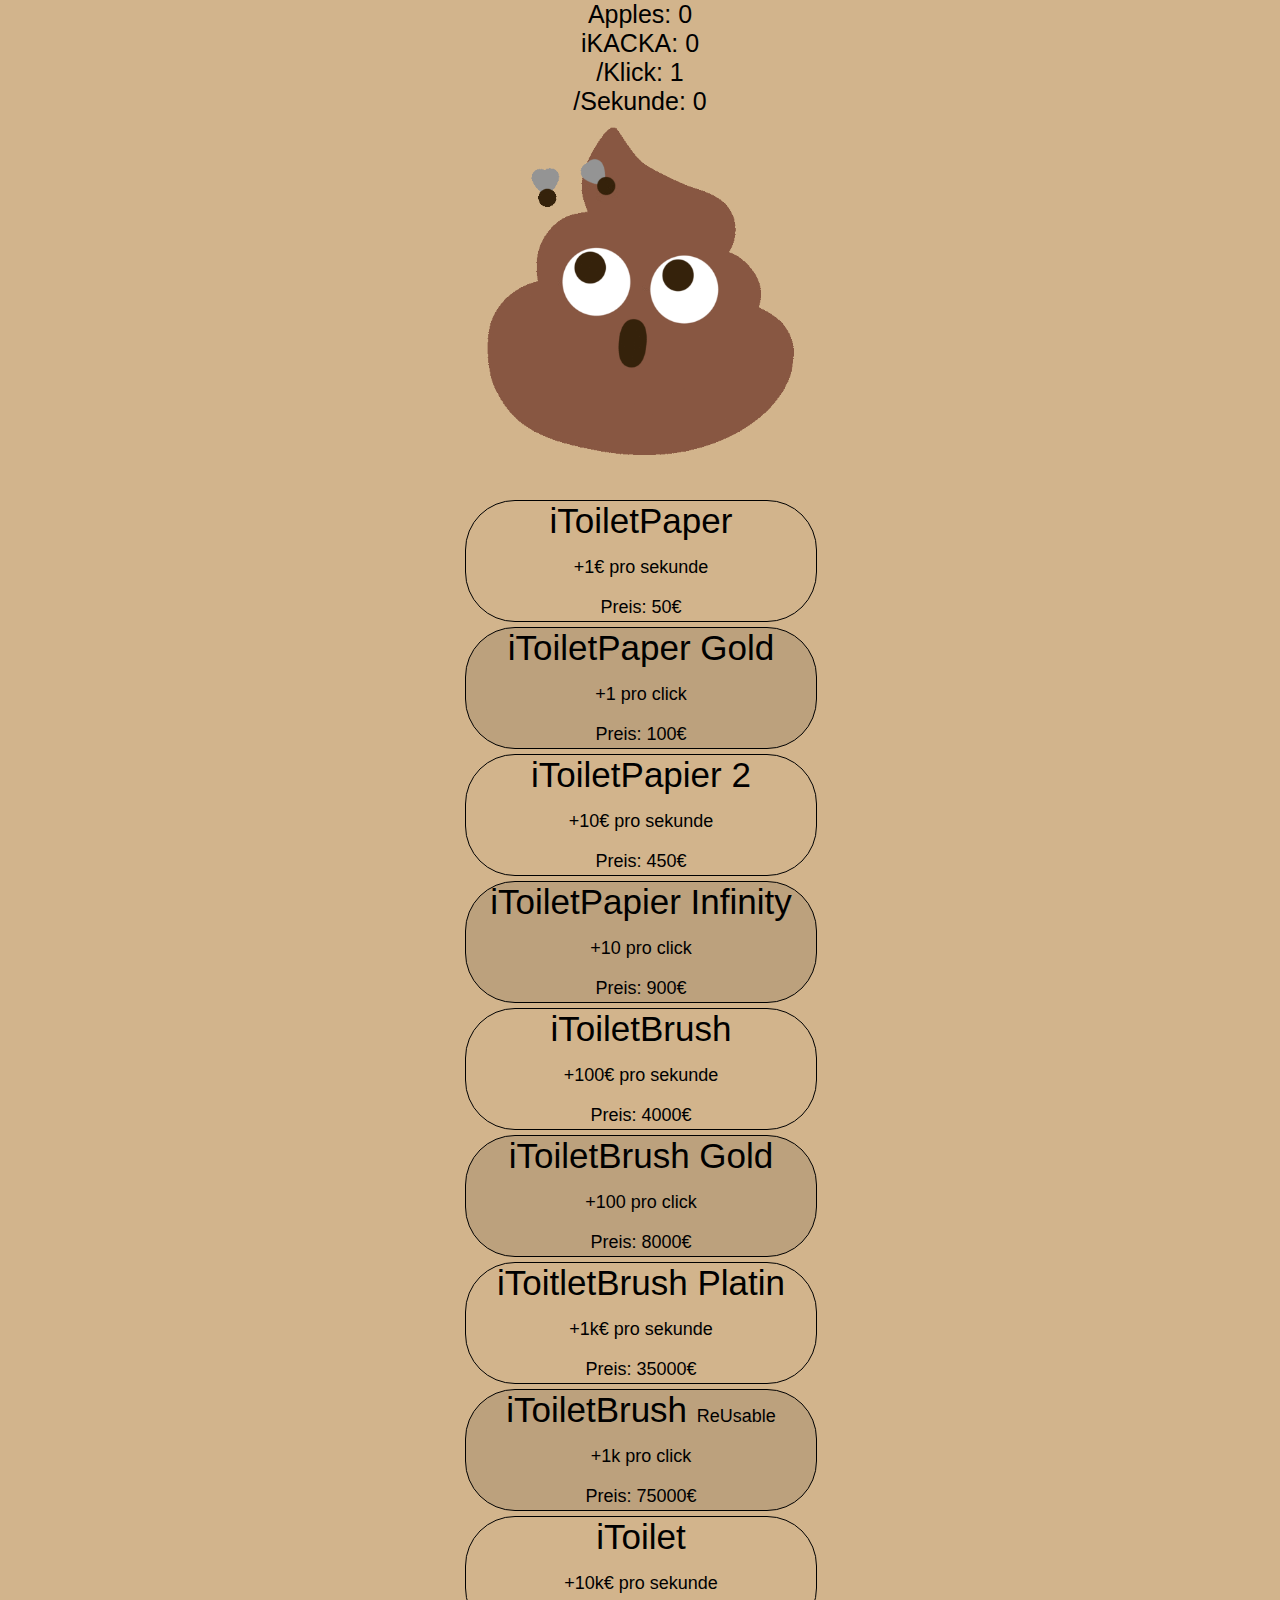
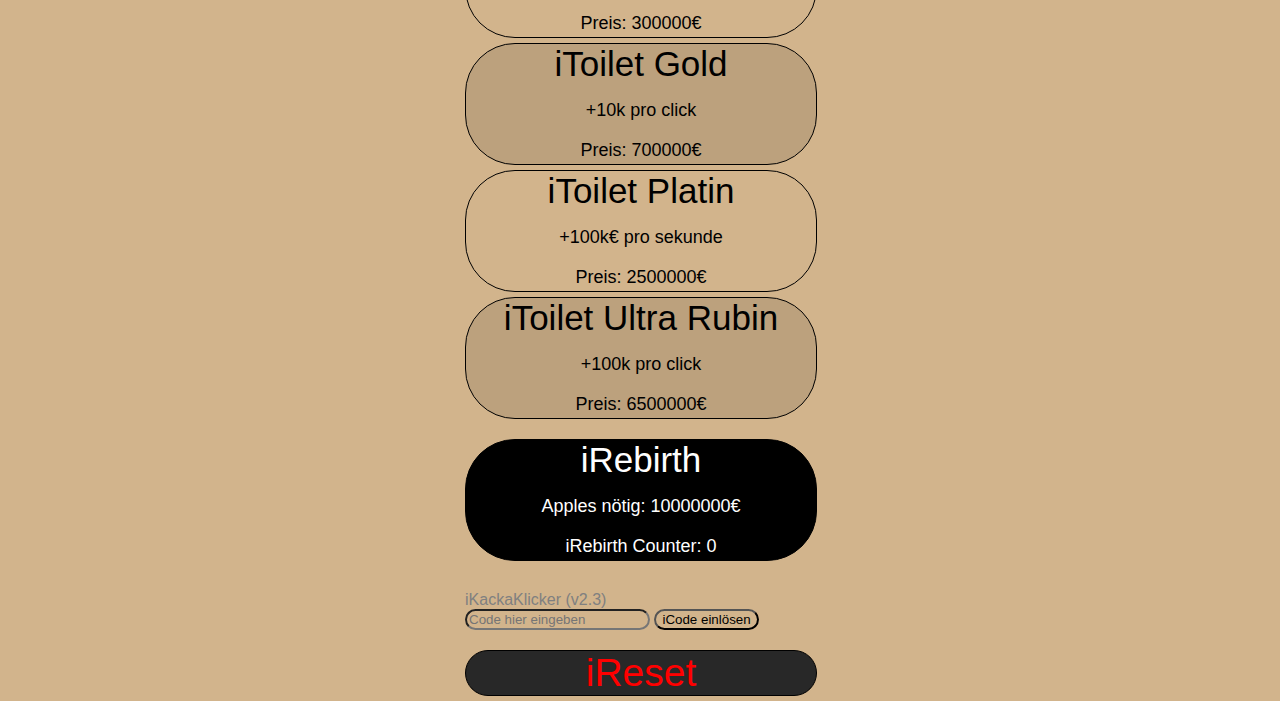
<file: game.html>
<!DOCTYPE html>
<html>

<head>
  <meta charset="UTF-8">
  <meta name="viewport" content="width=device-width, initial-scale=1">
  <title>eks-i | iKackaKlicker</title>
  <link rel="stylesheet" href="/css/game.css">
</head>

<body>

  <div class="game">
    <div class="anzeigen">
      Apples: <span id="money"></span><br />
      iKACKA: <span id="kacka"></span><br />
      /Klick: <span id="pc"></span><br />
      /Sekunde: <span id="ps"></span>
    </div>
    <img src="/assets/images/kackhaufen.gif" id="kackhaufen" width="350px" onclick="clc()">
    <div class="shop">
      <div class="shop-ps" onclick="buyPs(50, 1)">
        iToiletPaper<br />
        <span class="shop-details">+1€ pro sekunde</span><br />
        <span class="shop-details">Preis: 50€</span>
      </div>
      <div class="shop-pc" onclick="buyPc(100, 1)">
        iToiletPaper Gold<br />
        <span class="shop-details">+1 pro click</span><br />
        <span class="shop-details">Preis: 100€</span>
      </div>
      <div class="shop-ps" onclick="buyPs(450, 10)">
        iToiletPapier 2<br />
        <span class="shop-details">+10€ pro sekunde</span><br />
        <span class="shop-details">Preis: 450€</span>
      </div>
      <div class="shop-pc" onclick="buyPc(900, 10)">
        iToiletPapier Infinity<br />
        <span class="shop-details">+10 pro click</span><br />
        <span class="shop-details">Preis: 900€</span>
      </div>
      <div class="shop-ps" onclick="buyPs(4000, 100)">
        iToiletBrush<br />
        <span class="shop-details">+100€ pro sekunde</span><br />
        <span class="shop-details">Preis: 4000€</span>
      </div>
      <div class="shop-pc" onclick="buyPc(8000, 100)">
        iToiletBrush Gold<br />
        <span class="shop-details">+100 pro click</span><br />
        <span class="shop-details">Preis: 8000€</span>
      </div>
      <div class="shop-ps" onclick="buyPs(35000, 1000)">
        iToitletBrush Platin<br />
        <span class="shop-details">+1k€ pro sekunde</span><br />
        <span class="shop-details">Preis: 35000€</span>
      </div>
      <div class="shop-pc" onclick="buyPc(75000, 1000)">
        iToiletBrush <span class="shop-details">ReUsable</span><br />
        <span class="shop-details">+1k pro click</span><br />
        <span class="shop-details">Preis: 75000€</span>
      </div>
      <div class="shop-ps" onclick="buyPs(300000, 10000)">
        iToilet<br />
        <span class="shop-details">+10k€ pro sekunde</span><br />
        <span class="shop-details">Preis: 300000€</span>
      </div>
      <div class="shop-pc" onclick="buyPc(700000, 10000)">
        iToilet Gold<br />
        <span class="shop-details">+10k pro click</span><br />
        <span class="shop-details">Preis: 700000€</span>
      </div>
      <div class="shop-ps" onclick="buyPs(2500000, 100000)">
        iToilet Platin<br />
        <span class="shop-details">+100k€ pro sekunde</span><br />
        <span class="shop-details">Preis: 2500000€</span>
      </div>
      <div class="shop-pc" onclick="buyPc(6500000, 100000)">
        iToilet Ultra Rubin<br />
        <span class="shop-details">+100k pro click</span><br />
        <span class="shop-details">Preis: 6500000€</span>
      </div>
      <div class="shop-rb" onclick="rebirth()">
        iRebirth<br />
        <span class="shop-details">Apples nötig: <span id="rebirthPrice"></span>€</span><br />
        <span class="shop-details">iRebirth Counter: <span id="rebirths"></span></span>
      </div>
      <span id="v">iKackaKlicker (v2.3)</span><br />
      <input type="text" class="input" id="codeInput" placeholder="Code hier eingeben">
      <button class="button" onclick="enterCode()">iCode einlösen</button>
    </div>
    <div class="reset" onclick="openResetMenue()">
      iReset
    </div>
  </div>
  <div id="popup"></div>


  <script src="script.js"></script>

</body>

</html>
</file>
<file: css/game.css>
body {
  background-color: tan;
  font-family: Verdana, Geneva, Tahoma, sans-serif;
}

.game {
  position: absolute;
  top: 0px;
  left: 50%;
  transform: translateX(-50%);
  width: 350px;
}

.anzeigen {
  text-align: center;
  font-size: 25px;
}

.shop {
  margin-top: 30px;
  width: 350px;
  height: auto;
}

.shop-ps {
  border: #000000 1px solid;
  width: 350px;
  height: auto;
  text-align: center;
  margin-top: 5px;
  font-size: 35px;
  border-radius: 50px;
}

.shop-pc {
  border: #000000 1px solid;
  width: 350px;
  height: auto;
  text-align: center;
  margin-top: 5px;
  font-size: 35px;
  background-color: rgba(0, 0, 0, 0.1);
  border-radius: 50px;
}

.shop-rb {
  border: #000000 1px solid;
  width: 350px;
  height: auto;
  text-align: center;
  margin-top: 20px;
  font-size: 35px;
  background-color: rgb(0, 0, 0);
  color: #ffffff;
  margin-bottom: 30px;
  border-radius: 50px;
}

.shop-details {
  font-size: large;
}

#v {
  color: grey;
}

.reset {
  border: #000000 1px solid;
  border-radius: 100px;
  width: 350px;
  height: auto;
  text-align: center;
  margin-top: 20px;
  font-size: 39px;
  background-color: rgba(40, 40, 40);
  margin-bottom: 5px;
  color: #ff0000;
}

.overlay {
  position: absolute;
  top: 0px;
  left: 0px;
  width: 100%;
  height: 3304px;
  background-color: rgba(0, 0, 0, 0.7);
}

.popupp {
  position: absolute;
  top: 2750px;
  left: 50%;
  transform: translateX(-50%);
  width: 350px;
  height: auto;
  background-color: #ffffff;
}

.x {
  position: absolute;
  right: 0px;
  top: 0px;
  font-size: 39px;
}

.heading {
  font-size: 39px;
}

.btn {
  margin-top: 30px;
  margin-bottom: 15px;
  font-size: 30px;
}

.input {
  background-color: tan;
  outline: #000000;
  border-radius: 50px;
}

.button {
  background-color: tan;
  outline: #000000;
  border-radius: 50px;
}
</file>
